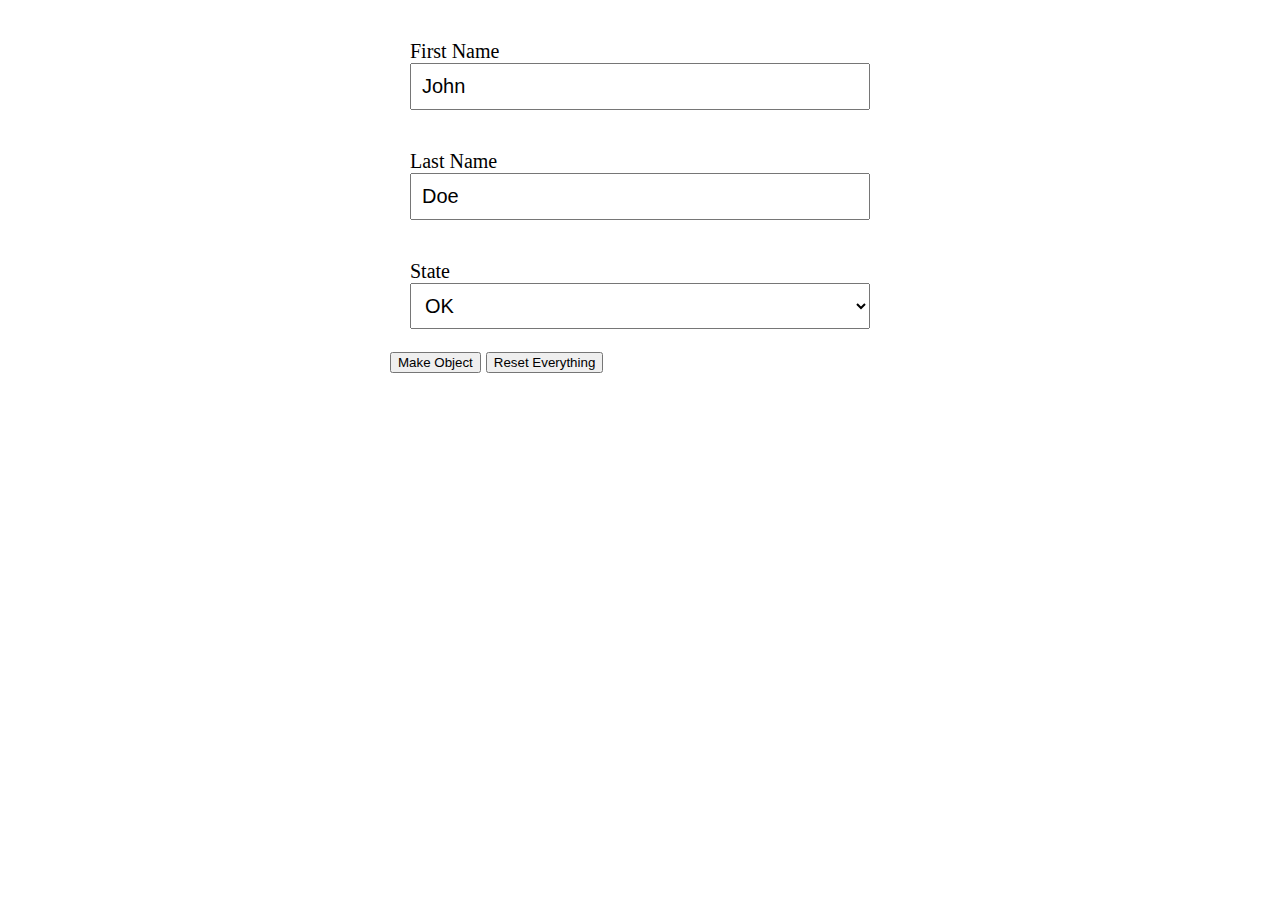
<file: Assessment2-Incomplete/debug/index.html>
<!doctype html>
<html>

    <head>
        <title>Assessment 2</title>
        <style>
       
        </style>
        <link rel="stylesheet" href="styles/main.css">
    </head>

    <body>
        <div class="input-group">
            <label for="firstName">First Name</label>
            <input type="text" id="firstName" value="John" />
            <span class="errors">First Name is Required</span>
        </div>
        <div class="input-group">
            <label for="lastName">Last Name</label>
            <input type="text" id="lastName" value="Doe" />
            <span class="errors">Last Name is Required</span>
        </div>
        <div class="input-group">
            <label for="State">State</label>
            <select name="" id="state" >
                <option >AR</option>
                <option  selected="selected">OK</option>
                <option >MO</option>
            </select>
        </div>
        <button id="btnMake">
            Make Object
        </button>

        <button id="btnReset">
            Reset Everything
        </button>




        <script src="https://code.jquery.com/jquery-3.1.1.min.js"></script>
        <script src="scripts/main.js"></script>
    </body>

</html>
</file>
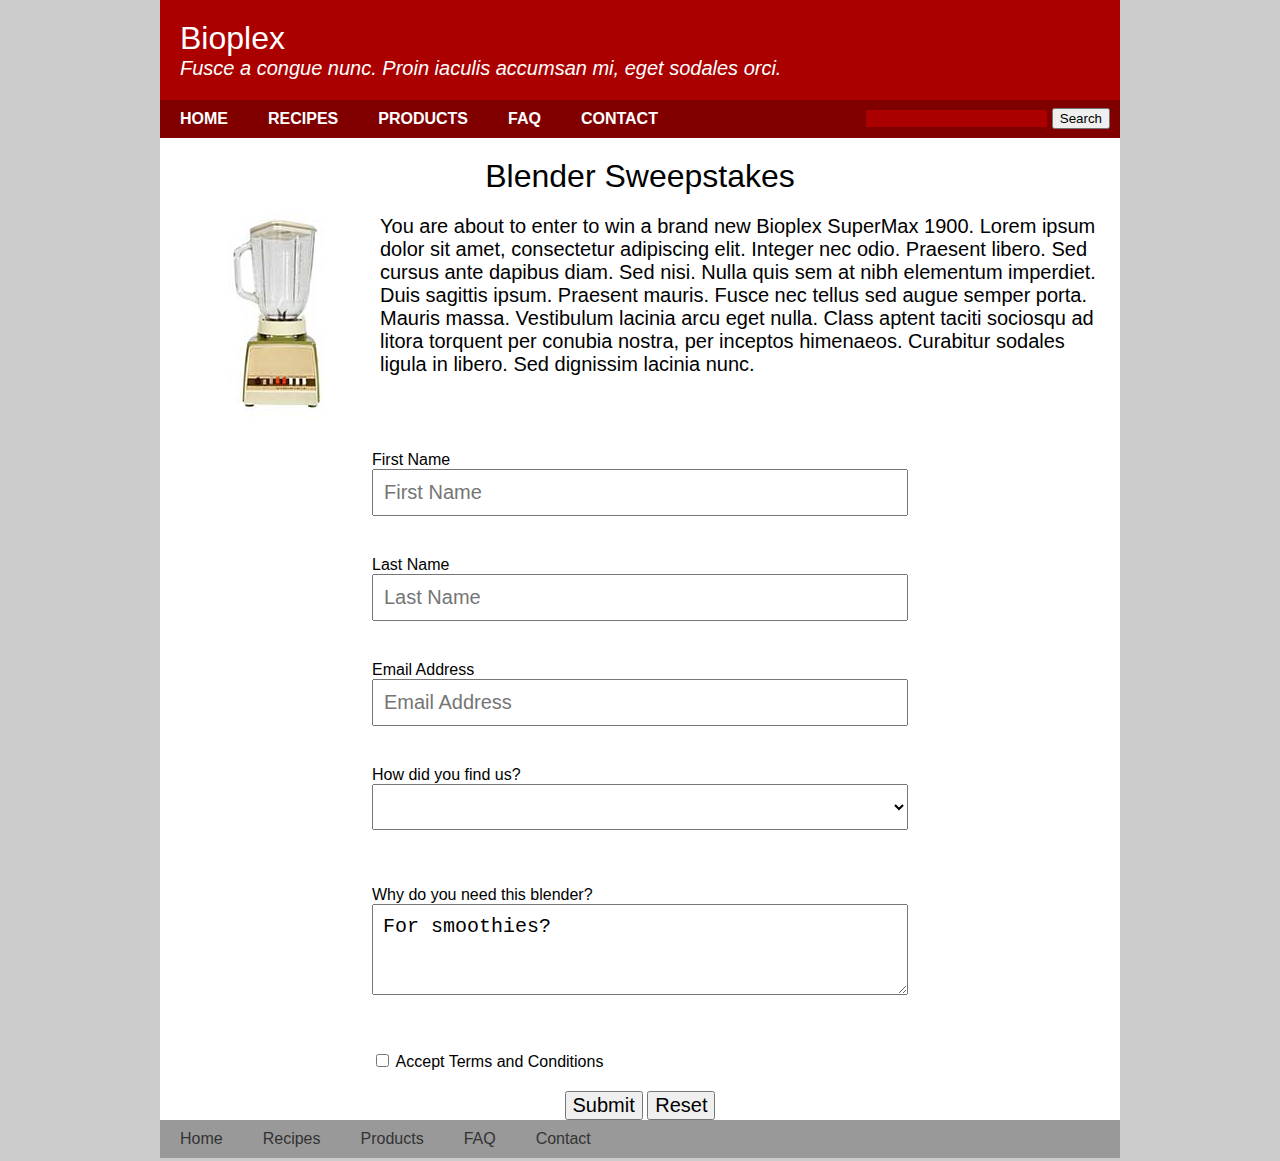
<file: Assessment2-Incomplete/HTMLForm/index.html>
<!doctype html>
<html>

    <head>
        <title>Sweepstakes</title>
        <link rel="stylesheet" href="styles/main.css">
        <script src="http://localhost:35729/livereload.js"></script>
    </head>

    <body>
        <div class="main">
            <div class="nav">
                <div class="main-title">
                    <h1>Bioplex</h1>
                    <h2>Fusce a congue nunc. Proin iaculis accumsan mi, eget sodales orci.</h2>
                </div>
                <div class="menu">
                    <ul>
                        <li><a href="#">Home</a></li>
                        <li><a href="#">Recipes</a></li>
                        <li><a href="#">Products</a></li>
                        <li><a href="#">FAQ</a></li>
                        <li><a href="#">Contact</a></li>
                    </ul>
                    <div class="search">
                        <input type="search" />
                        <button>Search</button>
                    </div>
                </div>
            </div>
            <div class="form-header">
                <div class="info">
                    <h1>Blender Sweepstakes</h1>
                    <img src="images/blender.jpg" />
                    <p>
                        You are about to enter to win a brand new Bioplex SuperMax 1900. Lorem ipsum dolor sit amet, consectetur adipiscing elit.
                        Integer nec odio. Praesent libero. Sed cursus ante dapibus diam. Sed nisi. Nulla quis sem at nibh
                        elementum imperdiet. Duis sagittis ipsum. Praesent mauris. Fusce nec tellus sed augue semper porta.
                        Mauris massa. Vestibulum lacinia arcu eget nulla. Class aptent taciti sociosqu ad litora torquent
                        per conubia nostra, per inceptos himenaeos. Curabitur sodales ligula in libero. Sed dignissim lacinia
                        nunc.
                    </p>
                </div>
                <form id="myForm">
                  <div class="input-group">
                      <span class="error requiredMsg1">First Name is required</span>
                      <label for="firstName">First Name</label>
                      <input type="text" name="firstName" id="firstName" placeholder="First Name" />
                  </div>
                  <div class="input-group">
                      <span class="error requiredMsg2">Last Name is required</span>
                      <label for="lastName">Last Name</label>
                      <input type="text" name="lastName" id="lastName" placeholder="Last Name" />
                  </div>
                  <div class="input-group">
                      <span class="error requiredMsg3">Email is required</span>
                      <span class="error emailMsg">Valid email is required</span>

                      <label for="emailAddress">Email Address</label>
                      <input type="text" name="emailAddress" id="emailAddress" placeholder="Email Address" />
                  </div>
                  <div class="input-group">
                       <span class="error requiredMsg4">You must tell us!</span>
                       <label for="howDidYou">How did you find us?</label>
                       <select id="howDidYou">
                           <option value=""></option>
                           <option>A friend</option>
                           <option>A website</option>
                           <option>Joe Rogan told me</option>
                           <option>My dog told me</option>
                       </select>
                   </div>
                   <div class="input-group">
                     <span class="error requiredMsg5">Do you even blend, bro?</span>
                     <p>
                       <label>Why do you need this blender?</label>
                       <textarea id="myTextArea"
                         rows = "3"
                         cols = "80">For smoothies?</textarea>
                       </p>
                   </div>
                   <div class="check-group">
                       <span class="error requiredMsg6">ACCEPT OR DIE!</span>
                       <label for="terms">
                       <input type="checkbox" name="terms" id="terms"/>
                           Accept Terms and Conditions</label>
                   </div>
                </form>
                <section class="control-panel">
                    <button id="btnSubmit">Submit</button>
                    <button id="btnReset">Reset</button>
                </section>
                <span id="successMsg">Success!  Now we own you!</span>
            </div>
            <div class="footer">
                <ul>
                    <li><a href="#">Home</a></li>
                    <li><a href="#">Recipes</a></li>
                    <li><a href="#">Products</a></li>
                    <li><a href="#">FAQ</a></li>
                    <li><a href="#">Contact</a></li>
                </ul>
            </div>
        </div>
        <script src="https://code.jquery.com/jquery-3.1.1.min.js"></script>
        <script src="scripts/main.js"></script>
    </body>

</html>
</file>
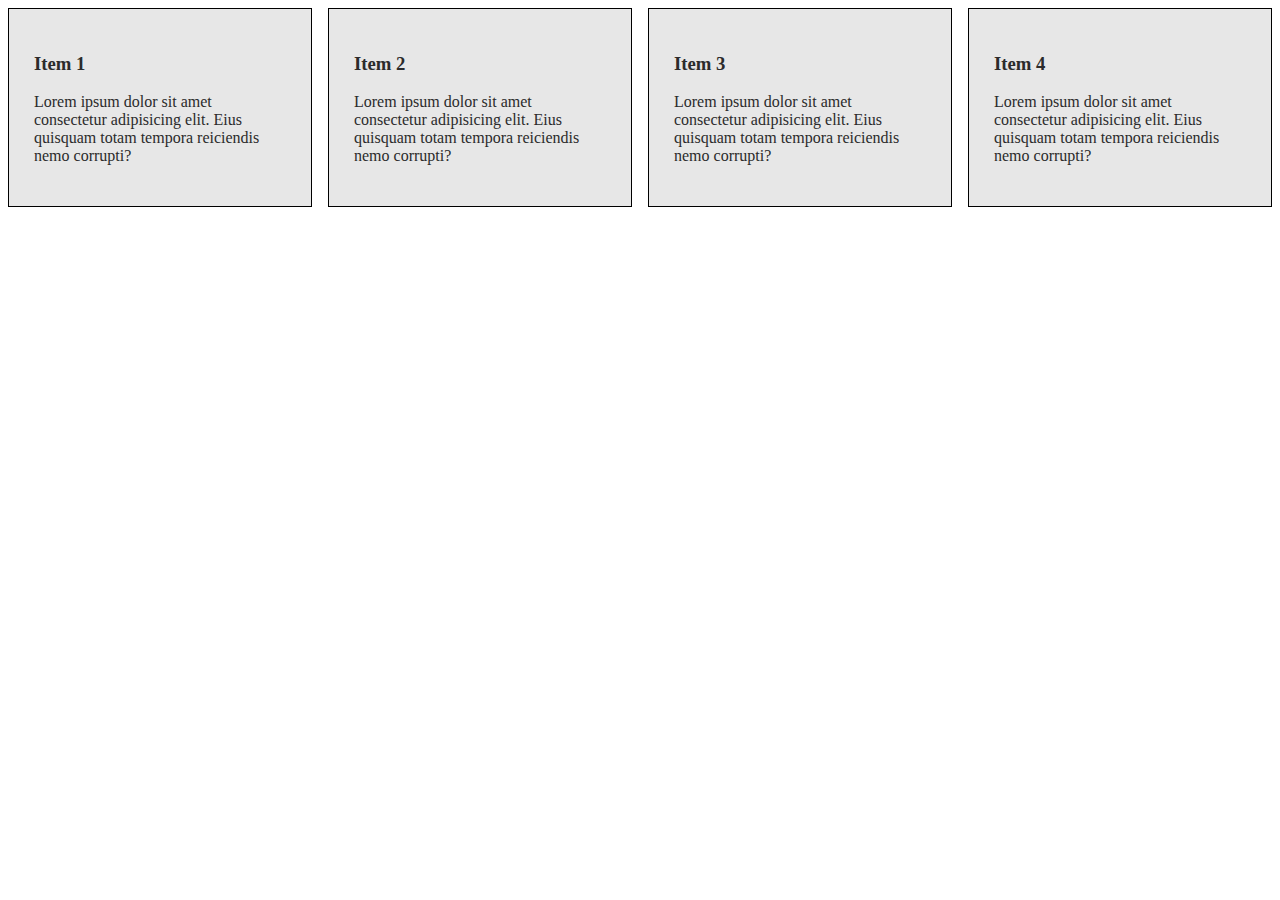
<file: Assessment3/css/index.html>
<!doctype html>
<html>

    <head>
        <title>Sweepstakes</title>
        <link rel="stylesheet" href="main.css">
    </head>

    <body>
        <div class="item">
            <h3>Item 1</h3>
            <p>
                Lorem ipsum dolor sit amet consectetur adipisicing elit. Eius quisquam totam tempora reiciendis nemo corrupti?
            </p>
        </div>
        <div class="item">
            <h3>Item 2</h3>
            <p>
                Lorem ipsum dolor sit amet consectetur adipisicing elit. Eius quisquam totam tempora reiciendis nemo corrupti?
            </p>
        </div>
         <div class="item">
            <h3>Item 3</h3>
            <p>
                Lorem ipsum dolor sit amet consectetur adipisicing elit. Eius quisquam totam tempora reiciendis nemo corrupti?
            </p>
        </div>
         <div class="item">
            <h3>Item 4</h3>
            <p>
                Lorem ipsum dolor sit amet consectetur adipisicing elit. Eius quisquam totam tempora reiciendis nemo corrupti?
            </p>
        </div>
 
   </body>

</html>
</file>
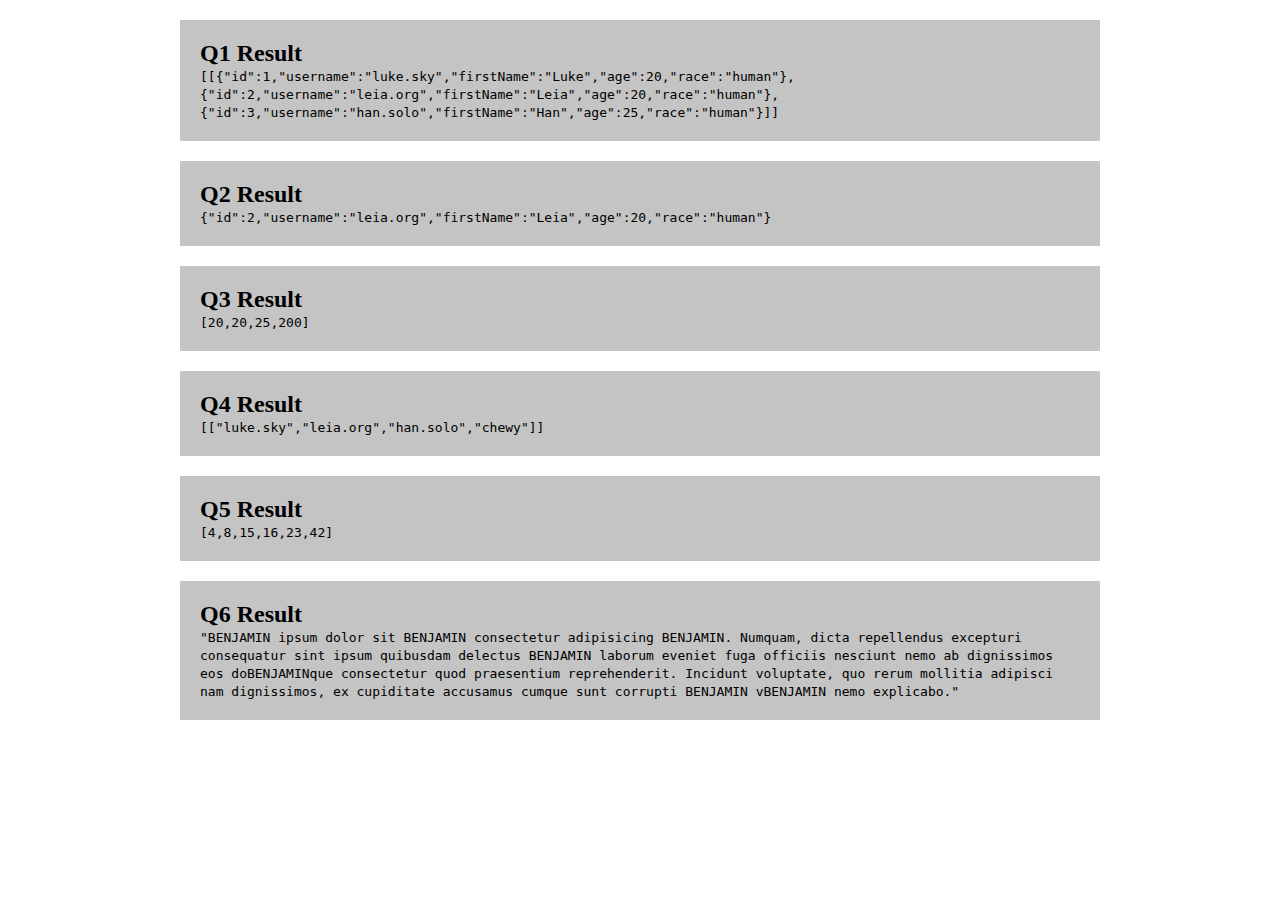
<file: Assessment3/javascript/index.html>
<!doctype html>
<html>

    <head>
        <title>Assessment 3</title>
        <style>
            body{
                margin:20px auto;
                max-width:960px;
            }
            h2{
                margin:0;
            }
            .q{
                background:#c4c4c4;
                padding:20px;
                margin:20px;
            }
        </style>
    </head>

    <body>


        <div class="q">
            <h2>Q1 Result</h2>
            <code id="q1"></code>
        </div>
        <div class="q">
            <h2>Q2 Result</h2>
            <code id="q2"></code>
        </div>
        <div class="q">
            <h2>Q3 Result</h2>
            <code id="q3"></code>
        </div>
        <div class="q">
            <h2>Q4 Result</h2>
            <code id="q4"></code>
        </div>
        <div class="q">
           <h2>Q5 Result</h2>
           <code id="q5"></code>
       </div>
       <div class="q">
           <h2>Q6 Result</h2>
           <code id="q6"></code>
       </div>



       <script src="main.js"></script>
    </body>

</html>
</file>
<file: Assessment2-Incomplete/debug/styles/main.css>
* {
    box-sizing: border-box;
}

body {
    width:500px;
    margin:20px auto;
    font-size:20px;
}
.errors{
    color:#ff0000;
    display:none;
}
.invalid{
    border:1px solid #ff0000;
    background:#ff9191; 
}

.input-group, .check-group{
    padding:20px;
}

.input-group input,
.input-group textarea,
.input-group select{
    display:block;
    width:100%;
    font-size:20px;
    padding:10px;
}
.control-panel{
    text-align:center;
}
.control-panel button{
    font-size:20px;
}

.successmsg{
    display:none;
}
invalid::-webkit-input-placeholder { /* Chrome/Opera/Safari */
  color: #ff0000;
}
invalid::-moz-placeholder { /* Firefox 19+ */
  color: #ff0000;
}
invalid:-ms-input-placeholder { /* IE 10+ */
  color: #ff0000;
}
invalid:-moz-placeholder { /* Firefox 18- */
  color: #ff0000;
}
</file>
<file: Assessment2-Incomplete/HTMLForm/styles/main.css>
* {
    box-sizing: border-box;
}

body {
    background: #ccc;
    padding: 0;
    margin: 0;
    font-family: "Helvetica Neue", Helvetica, Arial, sans-serif;
}

h1,
h2,
h3 {
    margin: 0;
    padding: 0;
    font-weight: normal;
}

ul {
    list-style: none;
    padding: 0;
    margin: 0;
}

.main {
    background: #fff;
    width: 960px;
    margin: 0 auto;
}

.nav {
    background: #a00;
}

.main-title {
    padding: 20px;
}

.nav h1 {
    color: #fff;
    margin-bottom: 0px;
}

.nav h2 {
    color: #fff;
    font-style: italic;
    font-size: 20px;
}

.nav .menu {
    background: #800000;
    float: left;
    width: 100%;
}

.menu li {
    float: left;
}

.menu a {
    color: #fff;
    text-decoration: none;
    font-weight: bold;
    text-transform: uppercase;
    display: block;
    padding: 10px 20px;
}

.menu .search {
    float: right;
    margin-right: 10px;
    padding: 8px 0;
}

.menu .search input {
    border: none;
    background: #aa0000;
    color: #fff;
}

.menu a:hover {
    text-decoration: underline;
    background: #700000;
}

.footer {
    float: left;
    width: 100%;
    background: #999999;
}

.footer li {
    float: left;
}

.footer li a {
    text-decoration: none;
    color: #333333;
    display: block;
    padding: 10px 20px;
}

.form-header .info {
    padding: 20px;
    clear: both;
}

.form-header .info h1 {
    text-align:center;
    }
.form-header .info img {
    display: block;
    float: left;
}

.form-header .info p {
    margin-top: 20px;
    font-size: 20px;
}

.form-header form {
    clear: both;
    width: 60%;
    margin: 0 auto;
}

.error{
    color:#ff0000;
    display:block;
}
.successMsg{
    color:blue;
    display:block;
}
.invalid{
    border:1px solid #ff0000;
}

.input-group, .check-group{
    padding:20px;
}

.input-group input,
.input-group textarea,
.input-group select{
    display:block;
    width:100%;
    font-size:20px;
    padding:10px;
}
.control-panel{
    text-align:center;
}
.control-panel button{
    font-size:20px;
}

.invalid::-webkit-input-placeholder { /* Chrome/Opera/Safari */
  color: #ff0000;
}
.invalid::-moz-placeholder { /* Firefox 19+ */
  color: #ff0000;
}
.invalid:-ms-input-placeholder { /* IE 10+ */
  color: #ff0000;
}
.invalid:-moz-placeholder { /* Firefox 18- */
  color: #ff0000;
</file>
<file: Assessment3/css/main.css>
.item{
    border:1px solid black;
    color:rgb(43, 43, 43);
    background:#e7e7e7;
    padding:25px;
}

@media only screen and (min-width: 575px) {
  .item {
    -webkit-column-count: 1;
       -moz-column-count: 1;
            column-count: 1;
  }
}

@media only screen and (min-width: 576px) and (max-width:767px) {
  .item {
    -webkit-column-count: 2;
       -moz-column-count: 2;
            column-count: 2;
  }
}

@media only screen and (min-width:769px) {
  body {
    -webkit-column-count: 4;
       -moz-column-count: 4;
            column-count: 4;
  }
}
</file>
